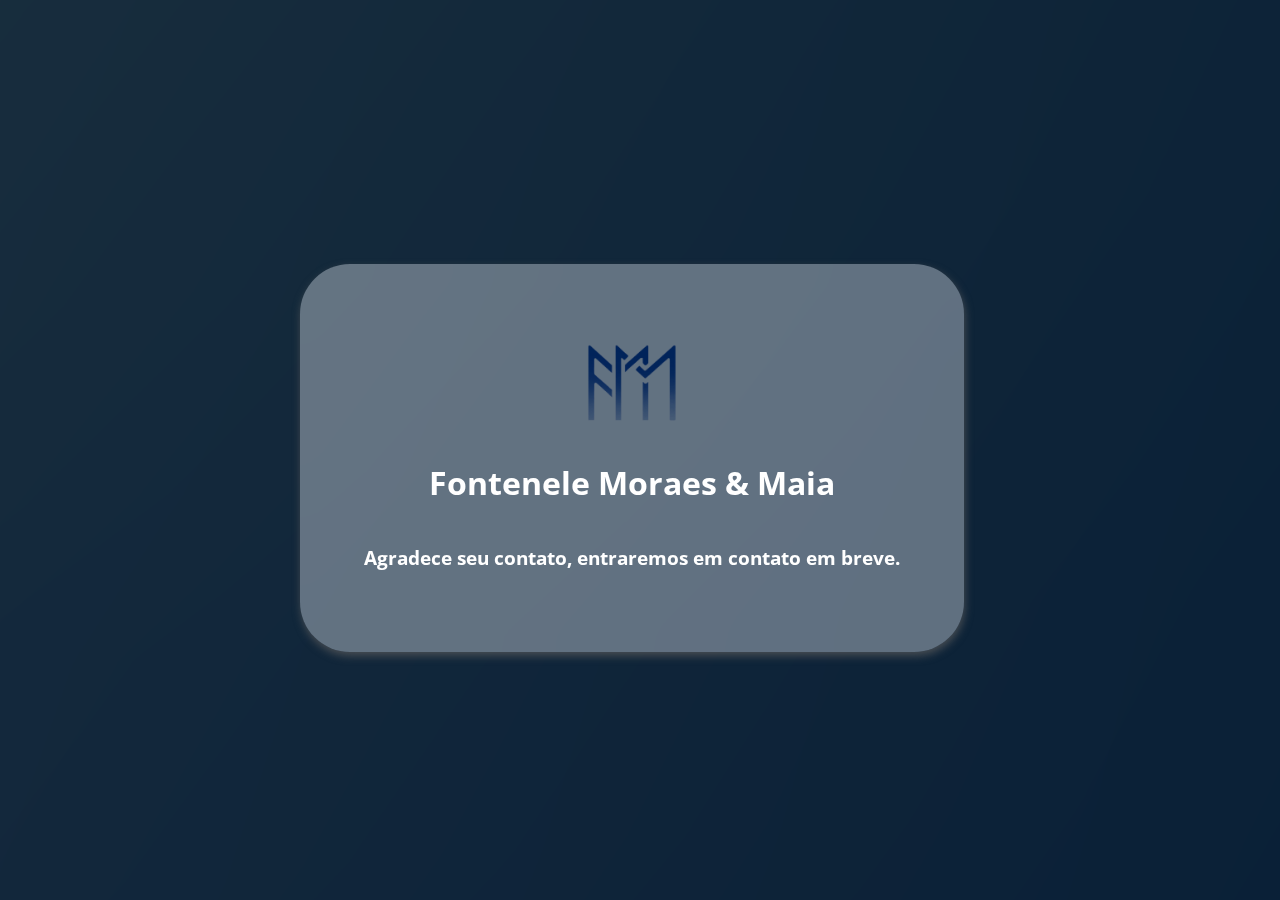
<file: obrigado.html>
<!DOCTYPE html>
<html lang="en">
<head>
    <meta charset="UTF-8">
    <meta http-equiv="X-UA-Compatible" content="IE=edge">
    <meta name="viewport" content="width=device-width, initial-scale=1.0">
    <link rel="stylesheet" href="css/obrigado.css">
    <script src="js/obrigado.js" defer></script>
    <link rel="stylesheet" media="screen and (max-width: 896px)" href="css/obrigado_mobile.css">  
    <title>Obrigado</title>
</head>
<body>
    
    <section class="obrigado-section">
        <div class="obrigado-container">
            <img src="img/perfil15.png" class="logo-nav">
            <h1 class="h1-obrigado">Fontenele Moraes & Maia</h1>
            <h3 class="h3-obrigado">Agradece seu contato, entraremos em contato em breve.</h3>
        </div>
    </section>

</body>
</html>
</file>
<file: css/obrigado.css>
@import url('https://fonts.googleapis.com/css2?family=Open+Sans:wght@300&display=swap');
body{
    background-image: url("../img/funoobrigado.png");
    background-position: center;
    background-repeat: no-repeat;
    background-size: auto;
    background-color: rgba(0, 0, 0, 0.712);
    font-family: 'Open Sans', sans-serif;
    background-blend-mode: color;
}

.obrigado-section{
    display: grid;
    grid-template-columns: repeat(1, 1fr);
    /*grid-gap:1rem;*/
    justify-items: center;
    justify-content: center;
    padding: 4rem;
    padding-top: 4rem;
}

.obrigado-container{
    display: grid;
    justify-items: center;
    padding: 4rem;
    margin-top: 12rem;
    margin-left: 9rem;
    margin-right: 10rem;
    border-radius: 50px;
    box-shadow: 1px 4px 9px #5c5c5cb9;
    backdrop-filter: blur(20px);
    background-color: rgba(240, 248, 255, 0.363);
}

.logo-nav{
    width: 7rem;
}


.h1-obrigado{
    text-align: center;
    color: white;
}


.h3-obrigado{
    text-align: center;
    color: white;
}
</file>
<file: css/obrigado_mobile.css>
.obrigado-section{
    display: grid;
    grid-template-columns: repeat(1, 1fr);
    /*grid-gap:1rem;*/
    justify-items: center;
    justify-content: center;
    padding: 0rem;
    padding-top: 0rem;
}

.obrigado-container{
    display: grid;
    justify-items: center;
    padding: 4rem;
    margin-top: 9rem;
    margin-left: 1rem;
    margin-right: 1rem;
    border-radius: 50px;
    box-shadow: 1px 4px 9px #5c5c5cb9;
    backdrop-filter: blur(20px);
    background-color: rgba(240, 248, 255, 0.363);
}

.h3-obrigado{
    text-align: center;
}
</file>
